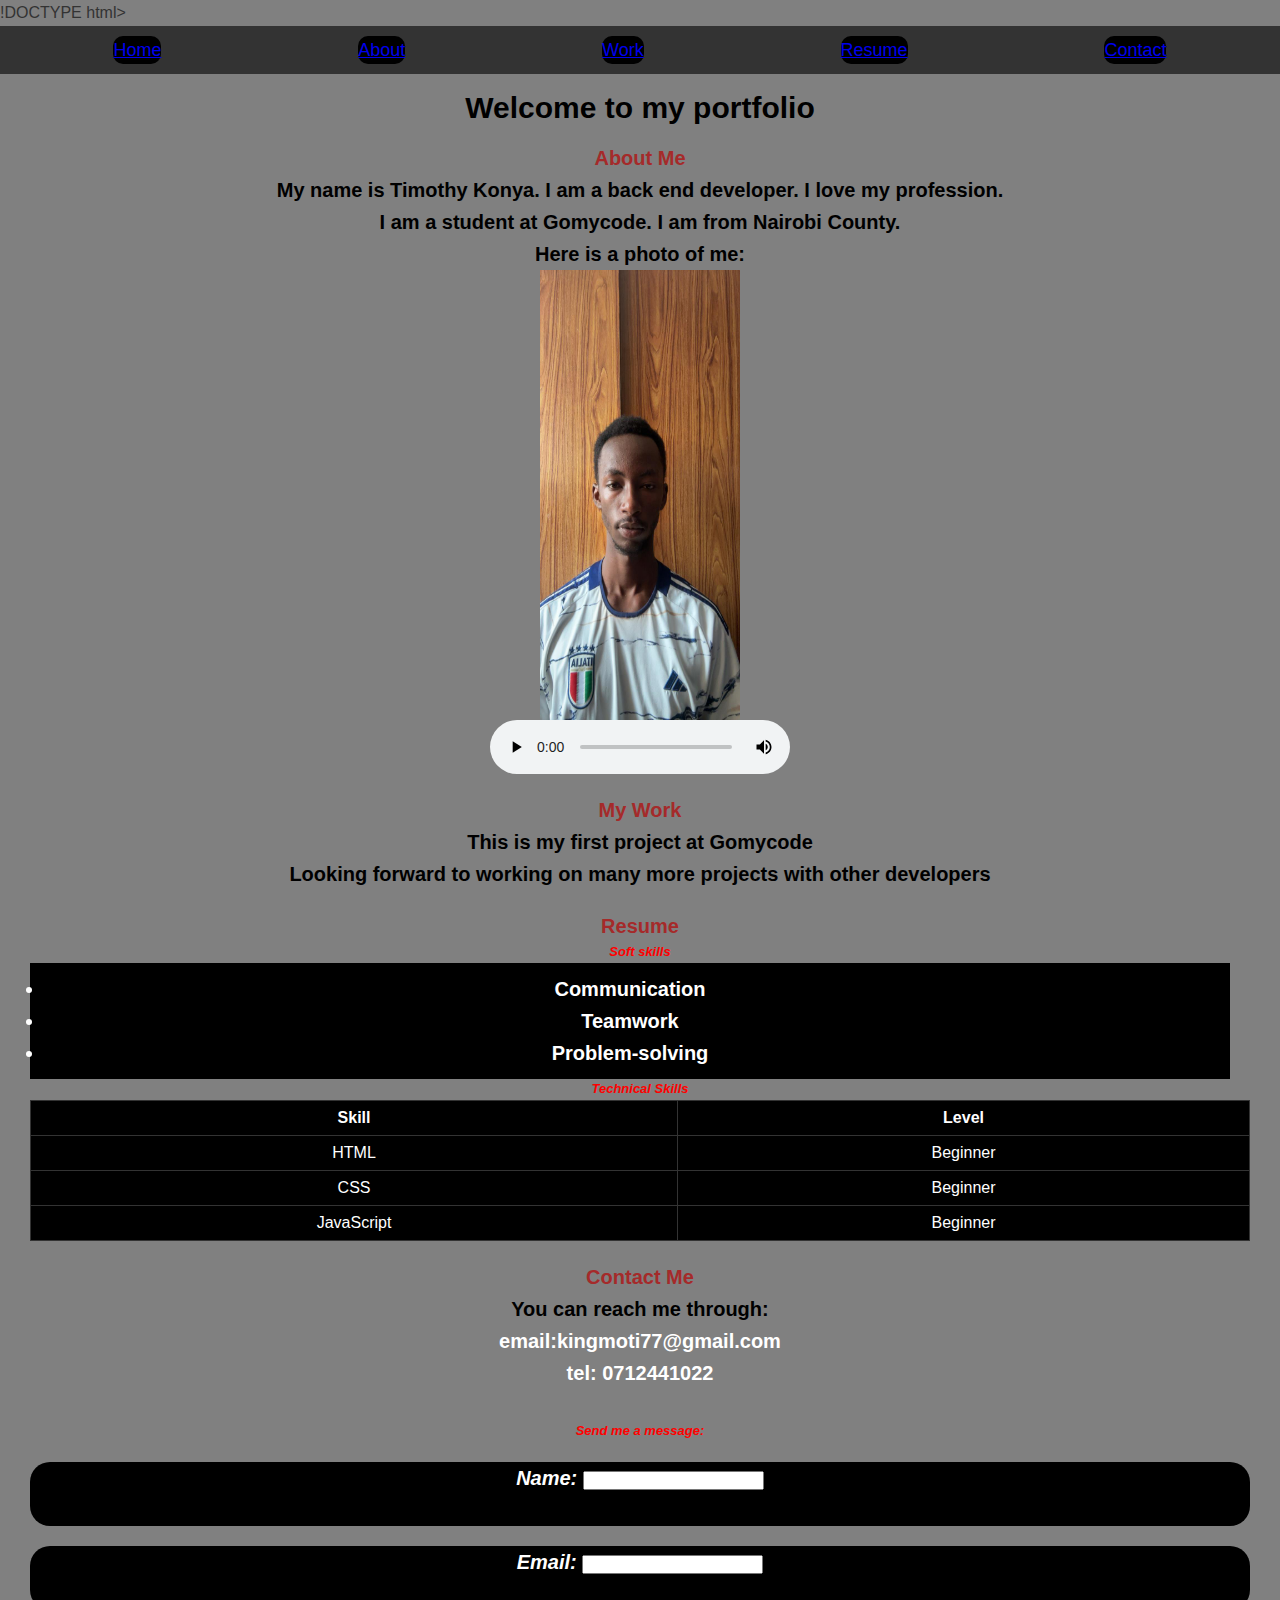
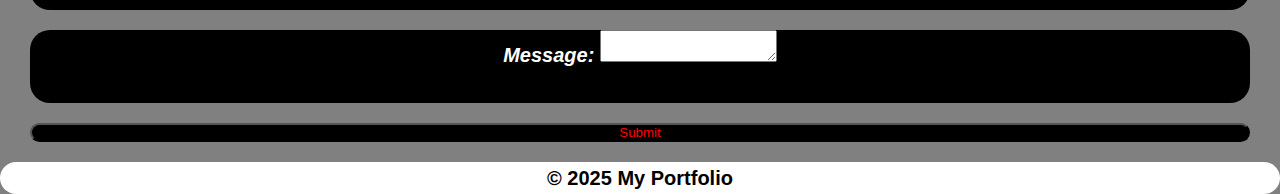
<file: index.html>
!DOCTYPE html>
<html lang="en">

<head>
    <meta charset="UTF-8">
    <meta name="viewport" content="width=device-width, initial-scale=1.0">
    <link rel="stylesheet" href="styles.css">
    <title>My Portfolio</title>
</head>

<body>

    <header class="site-header">
        <!-- header section -->
        <nav>
            <ul>
                <li><a href="#home">Home</a></li>
                <li><a href="#about">About</a></li>
                <li><a href="#work">Work</a></li>
                <li><a href="#resume">Resume</a></li>
                <li><a href="#contact">Contact</a></li>
            </ul>
        </nav>
    </header>
    <!-- main section -->
    <main class="main-content">
        <section id="home" class="section">
            <!-- home section -->
            <h1>Welcome to my portfolio</h1>
            
        
        <section id="about" class="section">
            <!-- about section -->
            <h2>About Me</h2>
            <p>My name is Timothy Konya. I am a back end developer. I love my profession.</p>
            <p>I am a student at Gomycode. I am from Nairobi County.</p>
            <p>Here is a photo of me:</p>
            <img src="resources/photo1.jpg" alt="Photo of Timothy" width="200" class="image"> <br>

            <audio controls style="color: black;">
                <source src="resources/audio1.opus" type="audio/mp3">
            </audio>
        </section>

        <section id="work" class="section">
            <!-- work section -->
            <h2>My Work</h2>

            <p>This is my first project at Gomycode</p>
            <p>Looking forward to working on many more projects with other developers</p>
        </section>

        <section id="resume" class="section">
            <h2>Resume</h2>
            <h3>Soft skills</h3>
            <div class="skills">
            

            <ul>
                <li>Communication</li>
                <li>Teamwork</li>
                <li>Problem-solving</li>
                </ul> 
            </div>
                

            <h3>Technical Skills</h3>
            <table class="table">
            
                <tr>
                    <th>Skill</th>
                    <th>Level</th>
                </tr>
                <tr>
                    <td>HTML</td>
                    <td>Beginner</td>
                </tr>
                <tr>
                    <td>CSS</td>
                    <td>Beginner</td>
                </tr>
                <tr>
                    <td>JavaScript</td>
                    <td>Beginner</td>
                </tr>
            </table>
        

        </section>

        <section id="contact" class="section">
            <h2>Contact Me</h2>
            <p>You can reach me through:</p>
            email:kingmoti77@gmail.com <br>

            
                tel: 0712441022 <br>
                <br>
                <h3>Send me a message:</h3>
                <form>
                    <div class="form-group">
                        <label for="name">Name:</label>
                        <input type="text" id="name" name="name"><br><br>
                        
                    </div>
                    <div   class="form-group">
                        <label for="email">Email:</label>
                        <input type="email" id="email" name="email"><br><br>
                    </div>
                    <div class="form-group">
                        <label for="message">Message:</label>
                        <textarea id="message" name="message"></textarea><br><br>
                    </div>

                    <button type="submit">Submit</button>
                </form>
        </section>
    </main>

    <footer class="footer">
        <!-- footer section -->
        <p>&copy; 2025 My Portfolio</p>
    </footer>

</body>

</html>
</file>
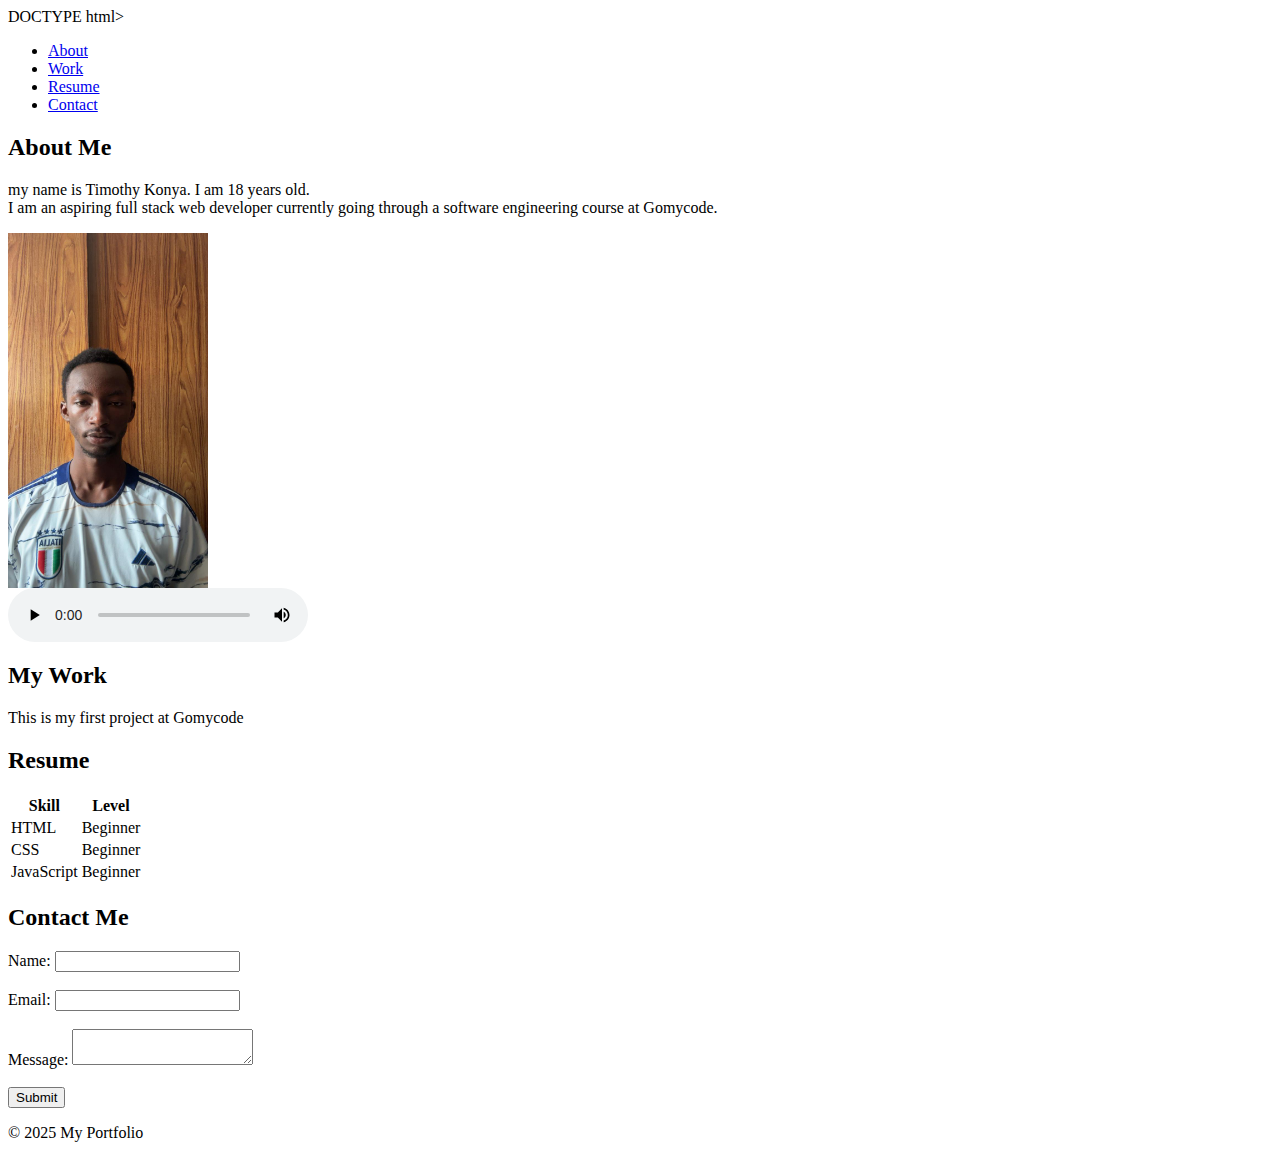
<file: checkpoint1.html>
DOCTYPE html>
<html lang="en">
<head>
    <meta charset="UTF-8">
    <meta name="viewport" content="width=device-width, initial-scale=1.0">
    <title>My Portfolio</title>
</head>
<body>

    <header>
        <nav>
            <ul>
                <li><a href="#about">About</a></li>
                <li><a href="#work">Work</a></li>
                <li><a href="#resume">Resume</a></li>
                <li><a href="#contact">Contact</a></li>
            </ul>
        </nav>
    </header>

    <main>
        <section id="about">
            <h2>About Me</h2>
            <p>my name is Timothy Konya. I am 18 years old.<br>
                 I am an aspiring full stack web developer currently going through a software engineering course at Gomycode.</p>
            <img src="resources/photo1.jpg" alt="Photo of Timothy" width="200"> <Br>
            <audio controls>
                <source src="resources/audio1.opus" type="audio/mp3">
         </section>

        <section id="work">
            <h2>My Work</h2>
            <p>This is my first project at Gomycode</p>
             </section>

        <section id="resume">
            <h2>Resume</h2>
            <table>
                <tr>
                    <th>Skill</th>
                    <th>Level</th>
                </tr>
                <tr>
                    <td>HTML</td>
                    <td>Beginner</td>
                </tr>
                <tr>
                    <td>CSS</td>
                    <td>Beginner</td>
                </tr>
                <tr>
                    <td>JavaScript</td>
                    <td>Beginner</td>
                </tr>
            </table>
        </section>

        <section id="contact">
            <h2>Contact Me</h2>
            <form>
                <label for="name">Name:</label>
                <input type="text" id="name" name="name"><br><br>

                <label for="email">Email:</label>
                <input type="email" id="email" name="email"><br><br>

                <label for="message">Message:</label>
                <textarea id="message" name="message"></textarea><br><br>

                <button type="submit">Submit</button>
            </form>
        </section>
    </main>

    <footer>
        <p>&copy; 2025 My Portfolio</p>
    </footer>

</body>
</html>
</file>
<file: styles.css>
/* reset style */
* {
  margin: 0;
  padding: 0;
  box-sizing: border-box;
  /* style */
}
nav ul {
  list-style-type: none;
  padding: 0;
  margin: 0;
  width: 100%;
  display: flex;
  justify-content: center;
  align-content: center;
}
nav ul li {
  display: inline;
  border-radius: 10px;
  font-size: large;
  background-color: black;
  color: white;
  margin: auto;
  padding: auto;
  text-align: center;
  
  
}
body {
    font-family: Arial, sans-serif;
  font-style: roboto;
  font-size: 16px;
  background-color:gray;
  color: #333;
  line-height: 1.6;
  margin: 0;
  padding: 0;
}
.site-header {
  background: #333;
  color: #fff;
  padding: 10px 15px;
}
.section{
  color: white;
  padding: 10px 15px;
    font-size: 20px;
    font-weight: bold;
    text-align: center;
}
.table{
  border-collapse: collapse;
  width: 100%;
  background-color: black;
}
.skills{
  background-color: black;
  color: white;
  padding: 10px 15px;
  border: none;
  text-decoration: none;
  margin-right: 20px;
  text-align: center;
}
table th, table td {
  border: 1px solid #333;
  padding: 8px;
  text-align: center;
  color: white;
}
class form-group{
  margin-bottom: 15px;
  font-style: oblique;

}
button{
  background-color: black;
  color: red;
  text-decoration: none;
  margin-right: 20px;
  width: 100%;
  border-radius: 20px;
}


p {
  font-size: 20px;
  font-weight: bold;
  color: black;
  font-style: inherit;

}
h1 {
  font-size: 30px;
  font-weight: bold;
  color: black;
  font-style: inherit;
  text-underline-offset: 10px;
}
h2 {
  font-size: 20px;
  font-weight: bold;
  color: brown;
  font-style: inherit;
  text-underline-offset: 10px;
}

h3 {
  font-weight: bold;
    color: red;
    font-style: italic;
    font-size: small;
}
.form-group{
  margin-bottom: 15px;
  font-style: oblique;
  width: 100%;
  border-radius: 20px;
  margin: 20px auto;
  padding: 20px auto;
  background-color: black;

}
.footer{
  background-color: white;
  text-align: center;
  border-radius: 20px;

}
.image{
  height: 50%;
}
</file>
